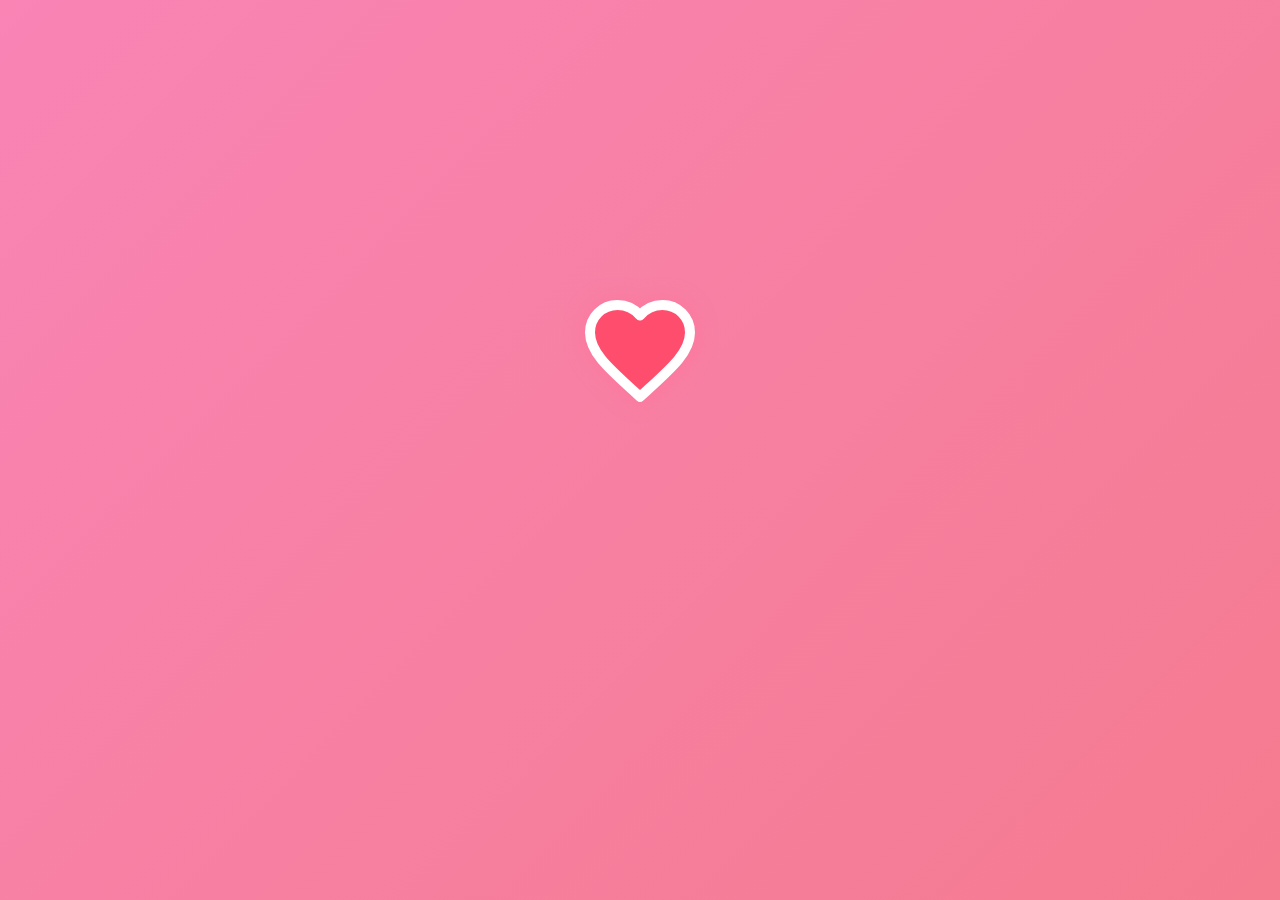
<file: index.html>
<!DOCTYPE html>
<html lang="en">
  <head>
    <meta charset="UTF-8" />
    <meta name="viewport" content="width=device-width, initial-scale=1.0" />
    <title>Muffadan Sudişe Mesaj!</title>
    <style>
      /* General Reset */
      body {
        margin: 0;
        height: 100vh;
        display: flex;
        justify-content: center;
        align-items: center;
        background: linear-gradient(135deg, #f984b5, #f57b8f);
        font-family: "Comic Sans MS", cursive, sans-serif;
        color: #fff;
        text-align: center;
        flex-direction: column;
      }

      .heart-container {
        display: flex;
        flex-direction: column;
        align-items: center;
        gap: 20px;
      }

      /* Perfect Heart SVG */
      .heart {
        width: 120px;
        height: 120px;
        fill: #ff4d6d;
        animation: pulse 1.5s infinite ease-in-out;
        filter: drop-shadow(0 0 10px #ff759b);
      }

      /* Glow Effect */
      @keyframes pulse {
        0%,
        100% {
          transform: scale(1);
          filter: drop-shadow(0 0 10px #ff759b);
        }

        50% {
          transform: scale(1.2);
          filter: drop-shadow(0 0 30px #ff759b);
        }
      }

      /* Shayari Text Styling */
      .shayari-text {
        font-size: 1.5em;
        font-weight: bold;
        color: #ffebd0;
        display: inline-block;
        line-height: 1.5;
        opacity: 0; /* Initially hidden */
        animation: fadeInText 1.5s forwards;
      }

      /* Animation for Text */
      @keyframes fadeInText {
        0% {
          opacity: 0;
        }
        100% {
          opacity: 1;
        }
      }

      /* Animation for words */
      .word {
        opacity: 0;
        display: inline-block;
        animation: fadeInWord 1.5s forwards;
      }
      .word:nth-child(1) {
        animation-delay: 0.5s;
      }

      .word:nth-child(2) {
        animation-delay: 1.5s;
      }

      .word:nth-child(3) {
        animation-delay: 2s;
      }

      .word:nth-child(4) {
        animation-delay: 2.5s;
      }

      .word:nth-child(5) {
        animation-delay: 3s;
      }

      .word:nth-child(6) {
        animation-delay: 3.5s;
      }

      .word:nth-child(7) {
        animation-delay: 4s;
      }

      .word:nth-child(8) {
        animation-delay: 4.5s;
      }

      .word:nth-child(9) {
        animation-delay: 5s;
      }

      .word:nth-child(10) {
        animation-delay: 5.5s;
      }

      .word:nth-child(11) {
        animation-delay: 6s;
      }

      .word:nth-child(12) {
        animation-delay: 6.5s;
      }

      .word:nth-child(13) {
        animation-delay: 7s;
      }

      .word:nth-child(14) {
        animation-delay: 7.5s;
      }

      .word:nth-child(15) {
        animation-delay: 8s;
      }

      .word:nth-child(16) {
        animation-delay: 8.5s;
      }

      .word:nth-child(17) {
        animation-delay: 9s;
      }

      .word:nth-child(18) {
        animation-delay: 9.5s;
      }

      @keyframes fadeInWord {
        to {
          opacity: 1;
        }
      }

      /* Button Styling */
      .propose-btn {
        opacity: 0;
        display: inline-block;
        animation: fadeInWord 1.5s forwards;
        animation-delay: 10s;
        background-color: #ff4d6d;
        border: none;
        padding: 15px 30px;
        color: white;
        font-size: 1.2em;
        cursor: pointer;
        border-radius: 25px;
        transition: background-color 0.3s ease;
      }

      .propose-btn:hover {
        background-color: #ffffff;
        color: #f2264b;
      }
    </style>
  </head>

  <body>
    <div class="heart-container">
      <svg
        class="heart"
        xmlns="http://www.w3.org/2000/svg"
        viewBox="0 0 24 24"
        fill="none"
        stroke="currentColor"
        stroke-width="2"
        stroke-linecap="round"
        stroke-linejoin="round"
      >
        <path
          d="M12 21.35l-1.45-1.32C5.4 15.36 2 12.28 2 8.5 2 5.42 4.42 3 7.5 3c1.74 0 3.41.81 4.5 2.09C13.09 3.81 14.76 3 16.5 3 19.58 3 22 5.42 22 8.5c0 3.78-3.4 6.86-8.55 11.54L12 21.35z"
        />
      </svg>

      <!-- First Line of Shayari (Appears first) -->
      <div class="shayari-text">
        <span class="word">Merhaba</span>
        <span class="word">benim</span>
        <span class="word">tatlı</span>
        <span class="word">prensesim,</span>
        <br />

        <span class="word">Sana</span>
        <span class="word">söyleyecek</span>
        <span class="word">çok</span>
        <span class="word">şeyim</span>
        <span class="word">var</span>
        <span class="word">aslında</span>
        <span class="word">ama,</span>
        <br />
        <span class="word">kelimelerin</span>
        <span class="word">bunları</span>
        <span class="word">anlatmaya</span>
        <span class="word">yetmeyeciğini</span>
        <span class="word">biliyorum.</span>
      </div>

      <button class="propose-btn" onclick="window.location.href='book.html'">
        O yüzden bunu görmelisin! ❤
      </button>
    </div>
  </body>
</html>
</file>
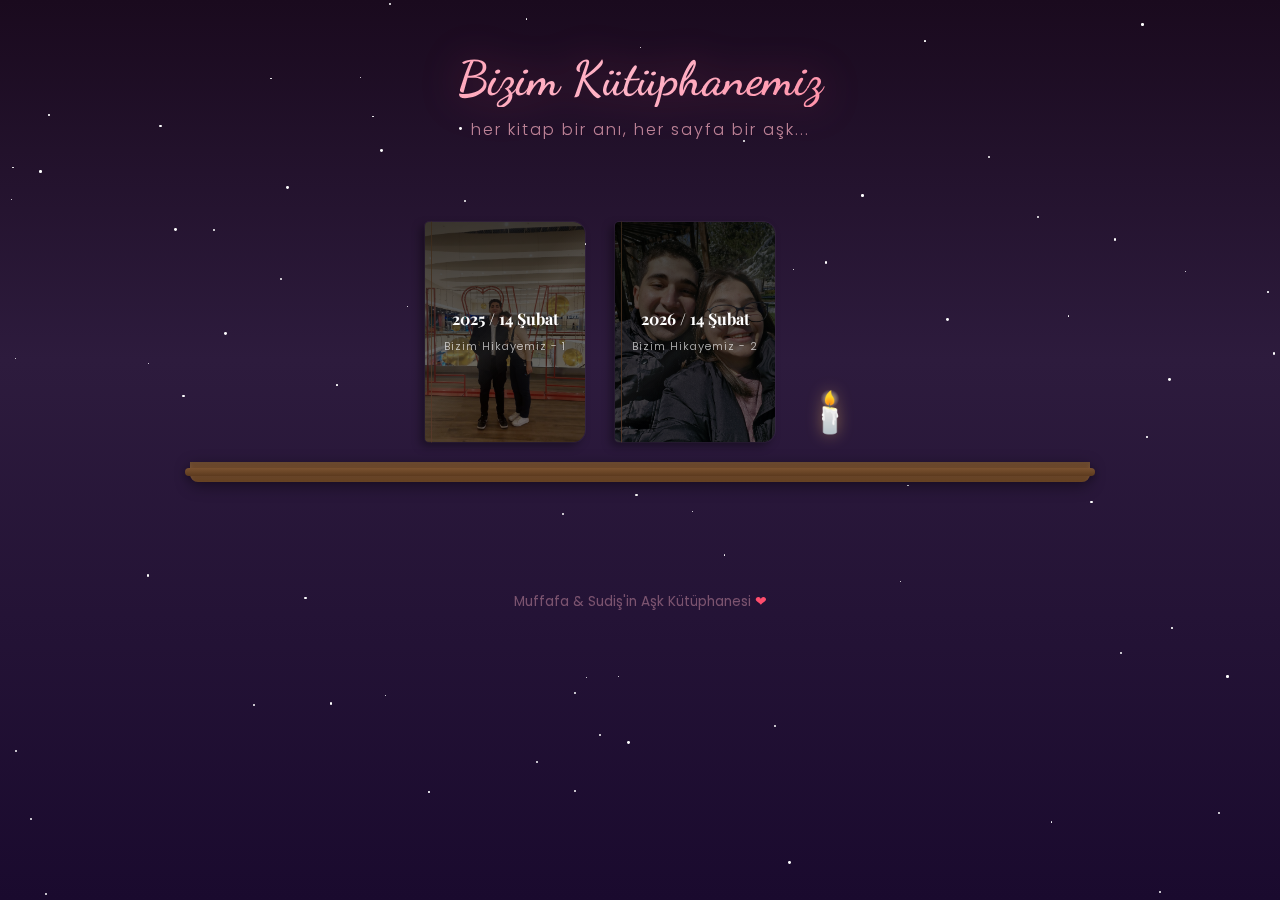
<file: library.html>
<!DOCTYPE html>
<html lang="tr">
  <head>
    <meta charset="UTF-8" />
    <meta name="viewport" content="width=device-width, initial-scale=1.0" />
    <title>Bizim Kütüphanemiz 📚💕</title>
    <link rel="stylesheet" href="css/library.css" />
  </head>
  <body>

    <!-- Particles background -->
    <div class="particles-bg"></div>

    <!-- Header -->
    <header class="library-header">
      <h1 class="library-title">Bizim Kütüphanemiz</h1>
      <p class="library-subtitle">her kitap bir anı, her sayfa bir aşk...</p>
    </header>

    <!-- Bookshelf -->
    <main class="bookshelf-container">

      <!-- Shelf 1 -->
      <section class="shelf">
        <div class="shelf-books">

          <!-- Book 1 -->
          <div class="book-card" onclick="openBook('books/book1.html')">
            <div class="book-spine">
              <div class="book-face" style="background-image: linear-gradient(to bottom, rgba(0,0,0,0.75), rgba(0,0,0,0.5)), url('assets/images/book1/kapak1.jpg'); background-size: cover; background-position: center;">
                <h2 class="book-cover-title">2025 / 14 Şubat</h2>
                <span class="book-year">Bizim Hikayemiz - 1</span>
              </div>
              <div class="book-spine-edge"></div>
            </div>
          </div>

          <!-- Book 2 -->
          <div class="book-card" onclick="openBook('books/book2.html')">
            <div class="book-spine">
              <div class="book-face" style="background-image: linear-gradient(to bottom, rgba(0,0,0,0.75), rgba(0,0,0,0.5)), url('assets/images/book2/kapak2.jpg'); background-size: cover; background-position: center;">
                <h2 class="book-cover-title">2026 / 14 Şubat</h2>
                <span class="book-year">Bizim Hikayemiz - 2</span>
              </div>
              <div class="book-spine-edge"></div>
            </div>
          </div>

          <!-- Candle decoration -->
          <div class="shelf-decor">🕯️</div>

        </div>
      </section>

    </main>

    <!-- Footer -->
    <footer class="library-footer">
      <p>Muffafa & Sudiş'in Aşk Kütüphanesi <span class="footer-heart">❤</span></p>
    </footer>

    <script src="js/library.js"></script>
  </body>
</html>
</file>
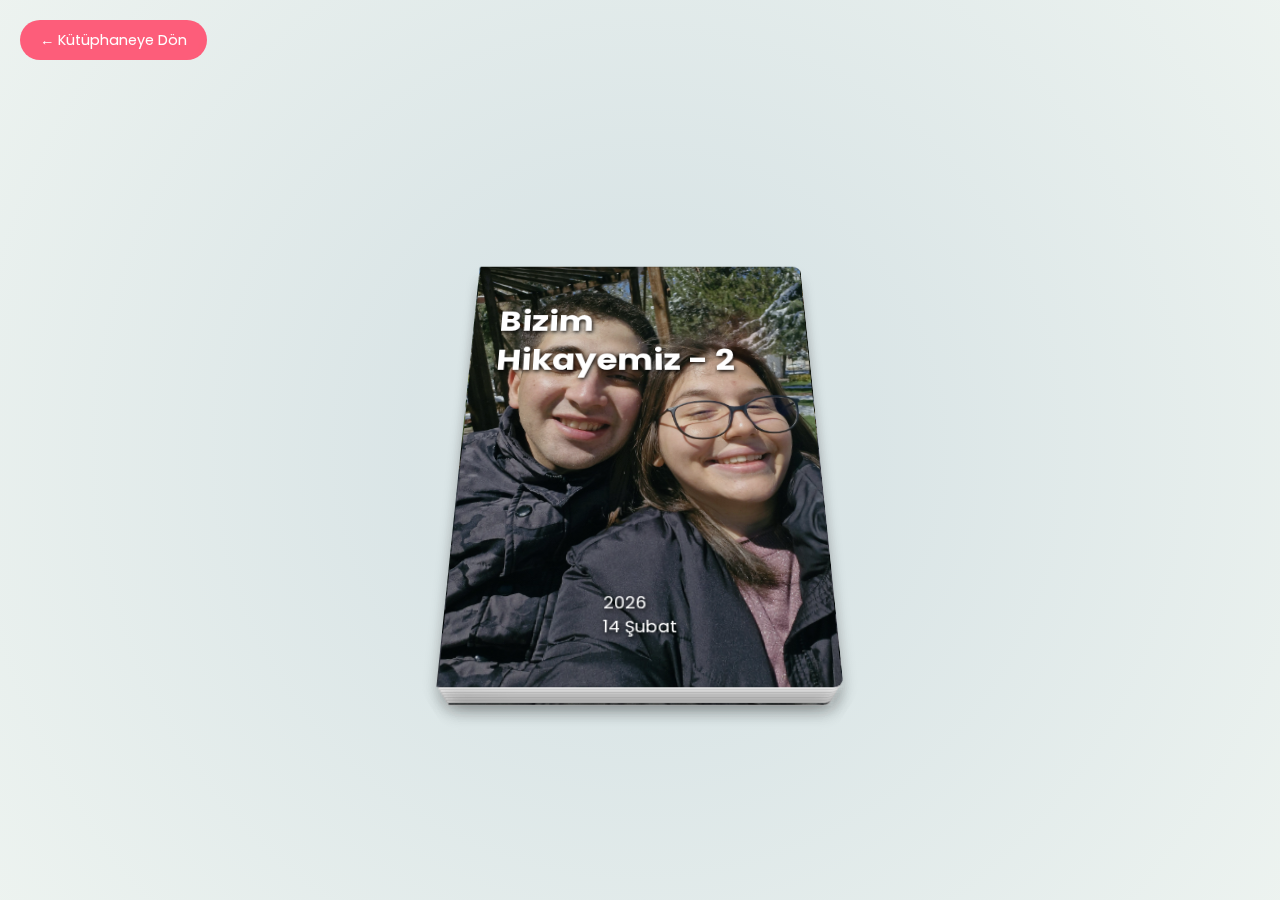
<file: books/book2.html>
<!DOCTYPE html>
<html lang="tr">
  <head>
    <meta charset="UTF-8" />
    <meta name="viewport" content="width=device-width, initial-scale=1.0" />
    <title>Bizim Hikayemiz - 2026</title>
    <link
      href="https://fonts.googleapis.com/css2?family=Poppins:wght@300;400;600&display=swap"
      rel="stylesheet"
    />
    <link rel="stylesheet" href="../css/book.css" />
  </head>
  <body>
    <a href="../library.html" class="back-btn">← Kütüphaneye Dön</a>

    <div class="book">
      <!-- KAPAK -->
      <div class="page">
        <div class="front cover2">
          <h1
            style="
              color: rgb(255, 255, 255);
              text-shadow: 1px 2px 5px rgb(0, 0, 0);
            "
          >
            Bizim Hikayemiz - 2
          </h1>

          <p
            style="
              color: rgb(255, 255, 255);
              text-shadow: 1px 2px 5px rgb(0, 0, 0);
            "
          >
            2026<br />14 Şubat
          </p>
        </div>
        <div class="back">
          <h2>GİRİŞ</h2>

          <video
            src="../assets/videos/vid2.mp4"
            style="width: 100%; max-height: 55%; object-fit: contain"
            controls
          ></video>

          <p>
            Videoyu izle... Kardan adamımız eridi belki ama aşkımız sonsuza kadar baki kalacak! ⛄❤
          </p>
        </div>
      </div>

      <!--2nd page-->
      <div class="page">
        <div class="front">
          <p>
            Geçen sene sana ilk kitabımızı yazmıştım, hatırlıyor musun?
            Şimdi bir yıl daha geride kaldı ve ben yine buradayım. Bir yılı
            daha tamamladık! İlk kitapta "birlikteliğimiz neredeyse bir yılı
            geride bırakıyor" demiştim. Şimdi bir yılı devirdik, ikinciyi
            doldurmak üzereyiz. Seninle birlikte bu yolu yürümek hayatımın en
            güzel kararı olmaya devam ediyor. İyiki varsın sevgilim!
          </p>
        </div>
        <div class="back">
          <img src="../assets/images/book2/sarilma.jpg" alt="Sarılma" />
        </div>
      </div>

      <!--3rd page-->
      <div class="page">
        <div class="front">
          <h2>ASKER OCAĞI 🎖️</h2>
          <p>
            2025 Mayıs ayında Amasya'da askere gittim. Senden uzak kalmak zaten zordu,
            bir de görüntülü aramalarımızın olmadığı günler eklendi. Ama sen beni bekliyordun
            ve bu düşünce bana her gün güç verdi. Askerde her boş anımda
            aklım sende, yüreğim sendeydi. Vakit buldukça seni aramıştım. Hem giderken aldıklarınla
            hem ordayken sesinle hem de döndüğümde hasta halimde benimle ilgilenerek hep bana destek oldun. 
          </p>
        </div>
        <div class="back">
          <img src="../assets/images/book2/gidi.jpg" alt="Askerlik" />
        </div>
      </div>

      <!--4th page-->
      <div class="page">
        <div class="front">
          <h2>YENİ BAŞLANGIÇLAR 🚀</h2>
          <p>
            Askerden döndüm, bir iş buldum, çalışmaya başladım. Artık ikimiz
            için daha güzel bir gelecek kurmaya çalışıyorum. Her sabah işe
            kalkarken aklımdaki tek motivasyon sensin. Seninle kurduğum
            hayalleri gerçeğe dönüştürmek için her gün çok çabalıyorum.
          </p>
        </div>
        <div class="back">
          <p>
            Sen de bu bir yılda inanılmaz şeyler başardın. 2. sınıfı
            bitirdin, şimdi 6. yarıyılına adım atıyorsun. Seni her sınavında,
            her yorgun gecende düşündüm. Sosyal medyada ürettiğin içerikler harika, 
            üretmeye devam et. Seninle gurur duyuyorum — sen her şeyi başarabilecek
            özel bir kadınsın. 
          </p>
        </div>
      </div>

      <!--5th page-->
      <div class="page">
        <div class="front">
          <h2>EKRANIN ÖTESİNDE 📱</h2>
          <p>
            Bu bir yılda en çok özlediğim şey seni karşımda görmekti.
            Görüntülü aramalarımız, mesajlarımız aramızdaki bağı hiç
            kopartmadı. Ekranın ötesinde bile gülüşünü gördüğümde kalbim
            hızlanıyor, sesini duyduğumda dünyanın en huzurlu insanı oluyorum.
          </p>
        </div>
        <div class="back">
          <img src="../assets/images/book2/goruntulu.jpg" alt="Görüntülü" />
        </div>
      </div>

      <!--6th page-->
      <div class="page">
        <div class="front">
          <h2>BİR KEZ OLSUN... 🥺</h2>
          <p>
            Bir önceki sevgililer gününden bu yana sadece bir kez buluşabildik.
            Ama o buluşmadaki her saniye bile bir ömre bedeldi.
            14 Şubat'tan sonra sana söz: daha sık buluşacağız. Nasip
            olmasını canı gönülden istiyorum.
          </p>
        </div>
        <div class="back">
          <p>
            İlk kitapta sana "İyikimsin Sudenaz, sonsuza kadar benimle kal,
            olur mu?" demiştim. Bu sözümün arkasındayım, her zamankinden
            daha çok. O kitaptaki her cümle bugün de geçerli, her duygu
            bugün daha da güçlü.
          </p>
        </div>
      </div>

      <!--7th page-->
      <div class="page">
        <div class="front">
          <h2>SENİ & 🐢 ÇOK SEVİYORUM</h2>
          <p>
            Bu hikayenin en güzel yanı, daha bitmemiş olması. Seni ve
            kaplumbağamızı çok ama çok seviyorum. Sonsuza kadar, her 14
            Şubat'ta yeni bir kitap, yeni bir sayfa... Ama hep aynı
            aşkla. ❤🐢
          </p>
        </div>
        <div class="back">
          <p>İYİKİMSİN SUDENAZ. SONSUZA KADAR BENİMLE KAL. ❤</p>
        </div>
      </div>

      <!-- ARKA KAPAK -->
      <div class="page">
        <div class="front">
          <img src="../assets/images/book2/sarilma.jpg" alt="Sarılma" />
        </div>
        <div class="back cover2">
          <h3>Biricik Sevgilim Sudenaz'a</h3>
          <p>
            Yazan: Muhammed Mustafa Savar<br />
            <a
              href="https://www.instagram.com/muffafa"
              target="_blank"
              rel="nofollow"
            ></a>
            <br />
            2. Baskı — 14 Şubat 2026
          </p>
        </div>
      </div>
    </div>
    <script src="../js/book.js"></script>
  </body>
</html>
</file>
<file: css/library.css>
@import url('https://fonts.googleapis.com/css2?family=Dancing+Script:wght@400;700&family=Poppins:wght@300;400;600&family=Playfair+Display:wght@400;700&display=swap');

*, *::before, *::after {
  box-sizing: border-box;
  margin: 0;
  padding: 0;
}

body {
  min-height: 100vh;
  font-family: 'Poppins', sans-serif;
  background: linear-gradient(180deg, #1a0a1e 0%, #2d1b3d 40%, #1a0a2e 100%);
  color: #fff;
  overflow-x: hidden;
  position: relative;
}

/* ===== Particles Background ===== */
.particles-bg {
  position: fixed;
  top: 0;
  left: 0;
  width: 100%;
  height: 100%;
  pointer-events: none;
  z-index: 0;
  overflow: hidden;
}

.particle {
  position: absolute;
  border-radius: 50%;
  animation: particleFloat linear infinite;
  opacity: 0;
}

@keyframes particleFloat {
  0% {
    transform: translateY(100vh) scale(0);
    opacity: 0;
  }
  20% {
    opacity: 1;
  }
  80% {
    opacity: 0.6;
  }
  100% {
    transform: translateY(-50px) scale(1);
    opacity: 0;
  }
}

/* ===== Stars ===== */
.star {
  position: fixed;
  width: 2px;
  height: 2px;
  background: white;
  border-radius: 50%;
  animation: twinkle 3s infinite;
}

@keyframes twinkle {
  0%, 100% { opacity: 0.1; }
  50% { opacity: 0.8; }
}

/* ===== Header ===== */
.library-header {
  position: relative;
  z-index: 10;
  text-align: center;
  padding: 50px 20px 30px;
}

.library-title {
  font-family: 'Dancing Script', cursive;
  font-size: 3em;
  font-weight: 700;
  background: linear-gradient(135deg, #ff8fa3, #ffb3c6, #ff4d6d);
  -webkit-background-clip: text;
  -webkit-text-fill-color: transparent;
  background-clip: text;
  filter: drop-shadow(0 0 20px rgba(255, 77, 109, 0.3));
  margin-bottom: 10px;
  animation: titleGlow 3s infinite ease-in-out;
}

@keyframes titleGlow {
  0%, 100% { filter: drop-shadow(0 0 20px rgba(255, 77, 109, 0.3)); }
  50% { filter: drop-shadow(0 0 40px rgba(255, 77, 109, 0.6)); }
}

.library-subtitle {
  font-family: 'Poppins', sans-serif;
  font-size: 1em;
  color: rgba(255, 179, 198, 0.7);
  font-weight: 300;
  letter-spacing: 2px;
}

/* ===== Bookshelf Container ===== */
.bookshelf-container {
  position: relative;
  z-index: 10;
  max-width: 900px;
  margin: 0 auto;
  padding: 20px;
}

/* ===== Shelf ===== */
.shelf {
  margin-bottom: 60px;
  animation: shelfSlideIn 0.8s ease-out both;
}

.shelf:nth-child(1) { animation-delay: 0.3s; }
.shelf:nth-child(2) { animation-delay: 0.6s; }
.shelf:nth-child(3) { animation-delay: 0.9s; }

@keyframes shelfSlideIn {
  from {
    opacity: 0;
    transform: translateY(40px);
  }
  to {
    opacity: 1;
    transform: translateY(0);
  }
}

.shelf-books {
  display: flex;
  gap: 30px;
  flex-wrap: wrap;
  justify-content: center;
  padding: 30px 20px;
  position: relative;
}

/* Wood shelf */
.shelf-books::after {
  content: '';
  position: absolute;
  bottom: -10px;
  left: -20px;
  right: -20px;
  height: 20px;
  background: linear-gradient(180deg, #5c3a1e, #8b5e3c, #6b4423);
  border-radius: 0 0 8px 8px;
  box-shadow:
    0 4px 15px rgba(0, 0, 0, 0.4),
    inset 0 2px 4px rgba(255, 255, 255, 0.1);
}

.shelf-books::before {
  content: '';
  position: absolute;
  bottom: -4px;
  left: -25px;
  right: -25px;
  height: 8px;
  background: linear-gradient(180deg, #7a5230, #5c3a1e);
  border-radius: 4px;
  box-shadow: 0 2px 8px rgba(0, 0, 0, 0.3);
  z-index: 1;
}

/* ===== Book Card ===== */
.book-card {
  width: 160px;
  height: 220px;
  perspective: 600px;
  cursor: pointer;
  position: relative;
  z-index: 2;
  transition: transform 0.3s ease;
}

.book-card:hover {
  transform: translateY(-15px);
}

.book-spine {
  width: 100%;
  height: 100%;
  position: relative;
  border-radius: 4px 12px 12px 4px;
  transform-style: preserve-3d;
  transition: all 0.5s ease;
  box-shadow:
    -4px 4px 10px rgba(0, 0, 0, 0.4),
    0 0 0 1px rgba(255, 255, 255, 0.05);
}

.book-card:hover .book-spine {
  transform: rotateY(-15deg);
  box-shadow:
    -8px 8px 20px rgba(0, 0, 0, 0.5),
    0 0 30px rgba(255, 77, 109, 0.2);
}

/* Book cover face */
.book-face {
  position: absolute;
  inset: 0;
  border-radius: 4px 12px 12px 4px;
  display: flex;
  flex-direction: column;
  justify-content: center;
  align-items: center;
  padding: 20px 15px;
  text-align: center;
  backface-visibility: hidden;
  overflow: hidden;
}

.book-face::before {
  content: '';
  position: absolute;
  top: 0;
  left: 0;
  right: 0;
  bottom: 0;
  background: linear-gradient(135deg, transparent 40%, rgba(255,255,255,0.05) 50%, transparent 60%);
  pointer-events: none;
}

.book-cover-title {
  font-family: 'Playfair Display', serif;
  font-size: 1em;
  font-weight: 700;
  color: #fff;
  text-shadow: 0 2px 8px rgba(0,0,0,0.7);
  line-height: 1.3;
  margin-bottom: 8px;
}

.book-title {
  font-family: 'Playfair Display', serif;
  font-size: 0.85em;
  font-weight: 700;
  color: #fff;
  text-shadow: 0 1px 3px rgba(0,0,0,0.4);
  line-height: 1.3;
  margin-bottom: 8px;
}

.book-year {
  font-size: 0.7em;
  color: rgba(255,255,255,0.7);
  font-weight: 300;
  letter-spacing: 1px;
}

/* Spine edge */
.book-spine-edge {
  position: absolute;
  left: 0;
  top: 0;
  width: 14px;
  height: 100%;
  border-radius: 4px 0 0 4px;
  transform: rotateY(90deg) translateZ(7px) translateX(-7px);
  transform-origin: left center;
}

.book-card:nth-child(1) .book-spine-edge {
  background: linear-gradient(180deg, #3a2a1a, #5a3a2a);
}

.book-card:nth-child(2) .book-spine-edge {
  background: linear-gradient(180deg, #3a2a1a, #5a3a2a);
}

/* Glow effect on hover */
.book-card::after {
  content: '';
  position: absolute;
  bottom: -20px;
  left: 10%;
  width: 80%;
  height: 20px;
  border-radius: 50%;
  opacity: 0;
  transition: opacity 0.3s ease;
}

.book-card:nth-child(1)::after {
  background: radial-gradient(ellipse, rgba(255, 180, 150, 0.3), transparent);
}

.book-card:nth-child(2)::after {
  background: radial-gradient(ellipse, rgba(255, 180, 150, 0.3), transparent);
}

.book-card:hover::after {
  opacity: 1;
}

/* ===== Candle / Decorations ===== */
.shelf-decor {
  position: relative;
  z-index: 2;
  display: flex;
  align-items: flex-end;
  font-size: 2.5em;
  filter: drop-shadow(0 0 8px rgba(255, 200, 100, 0.4));
  animation: candleFlicker 2s infinite ease-in-out;
}

@keyframes candleFlicker {
  0%, 100% { filter: drop-shadow(0 0 8px rgba(255, 200, 100, 0.4)); }
  50% { filter: drop-shadow(0 0 16px rgba(255, 200, 100, 0.7)); }
}

/* ===== Footer ===== */
.library-footer {
  position: relative;
  z-index: 10;
  text-align: center;
  padding: 40px 20px;
  color: rgba(255, 179, 198, 0.4);
  font-size: 0.85em;
}

.library-footer .footer-heart {
  color: #ff4d6d;
  animation: heartbeat 1.5s infinite;
}

@keyframes heartbeat {
  0%, 100% { transform: scale(1); }
  50% { transform: scale(1.2); }
}

/* ===== Responsive ===== */
@media (max-width: 600px) {
  .library-header {
    padding: 40px 15px 20px;
  }

  .library-title {
    font-size: 2.2em;
  }

  .library-subtitle {
    font-size: 0.9em;
  }

  .book-card {
    width: 140px;
    height: 195px;
  }

  .shelf-books {
    gap: 20px;
    padding: 20px 10px;
  }

  .book-cover-title {
    font-size: 0.9em;
  }

  .book-year {
    font-size: 0.65em;
  }

  .book-title {
    font-size: 0.75em;
  }

  .library-footer {
    font-size: 0.8em;
    padding: 30px 15px;
  }
}
</file>
<file: css/book.css>
* {
  box-sizing: border-box;
}

body {
  margin: 0;
  display: flex;
  min-height: 100dvh;
  perspective: 1000px;
  font: 1em/1.4 "Poppins", sans-serif;
  overflow: hidden;
  color: hsl(180 68% 5%);
  background-image: radial-gradient(
    circle farthest-corner at 50% 50%,
    hsl(187 20% 88%) 30%,
    hsl(149 20% 94%) 100%
  );
}

/* Back button */
.back-btn {
  position: fixed;
  top: 20px;
  left: 20px;
  z-index: 100;
  background: rgba(255, 77, 109, 0.9);
  color: white;
  border: none;
  padding: 10px 20px;
  border-radius: 25px;
  font-size: 0.9em;
  cursor: pointer;
  font-family: "Poppins", sans-serif;
  transition: all 0.3s ease;
  backdrop-filter: blur(10px);
  text-decoration: none;
  display: inline-flex;
  align-items: center;
  gap: 6px;
}

.back-btn:hover {
  background: rgba(255, 77, 109, 1);
  transform: scale(1.05);
  box-shadow: 0 4px 15px rgba(255, 77, 109, 0.4);
}

@media (max-width: 600px) {
  .back-btn {
    top: 10px;
    left: 10px;
    padding: 10px 18px;
    font-size: 0.85em;
  }
}

.book {
  position: relative;
  display: flex;
  margin: auto;
  width: 40cqmin;
  /*1* let pointer event go trough pages of lower Z than .book */
  pointer-events: none;
  transform-style: preserve-3d;
  transition: translate 1s;
  translate: calc(min(var(--c), 1) * 50%) 0%;
  /* Incline on the X axis for pages preview */
  rotate: 1 0 0 30deg;
}

.page {
  /* PS: Don't go below thickness 0.5 or the pages might transpare */
  --thickness: 4;
  flex: none;
  display: flex;
  width: 100%;
  font-size: 2cqmin;
  /*1* allow pointer events on pages */
  pointer-events: all;
  user-select: none;
  transform-style: preserve-3d;
  transform-origin: left center;
  transition: transform 1s,
    rotate 1s ease-in
      calc((min(var(--i), var(--c)) - max(var(--i), var(--c))) * 50ms);
  translate: calc(var(--i) * -100%) 0px 0px;
  transform: translateZ(
    calc((var(--c) - var(--i) - 0.5) * calc(var(--thickness) * 0.23cqmin))
  );
  rotate: 0 1 0 calc(clamp(0, var(--c) - var(--i), 1) * -180deg);
}

.front,
.back {
  position: relative;
  flex: none;
  width: 100%;
  aspect-ratio: 3 / 4;
  backface-visibility: hidden;
  overflow: hidden;
  background-color: #fff;
  /* Fix backface visibility Firefox: */
  translate: 0px;
}

.back {
  translate: -100% 0;
  rotate: 0 1 0 180deg;
}

/* That's it. Your FlipBook customization styles: */

.book {
  counter-reset: page -1;
  & a {
    color: inherit;
  }
}

.page {
  box-shadow: 0em 0.5em 1em -0.2em #00000020;
}

.front,
.back {
  display: flex;
  flex-flow: column nowrap;
  justify-content: center;
  align-items: center;
  padding: 1.5em;
  border: 1px solid #0002;
  overflow: hidden;

  & p, & h2, & h3 {
    font-size: clamp(0.55em, 1.8cqmin, 0.95em);
    line-height: 1.4;
  }

  &:has(img) {
    padding: 0;
  }

  & img {
    width: 100%;
    height: 100%;
    object-fit: cover;
  }

  &::after {
    position: absolute;
    bottom: 1em;
    counter-increment: page;
    content: counter(page) ".";
    font-size: 0.8em;
  }
}
.cover1,
.cover2 {
  justify-content: space-between;
  &::after {
    content: "";
  }
}

.front {
  &::after {
    right: 1em;
  }
  background: linear-gradient(to left, #f7f7f7 80%, #eee 100%);
  border-radius: 0.1em 0.5em 0.5em 0.1em;
}
.back {
  &::after {
    left: 1em;
  }
  background-image: linear-gradient(to right, #f7f7f7 80%, #eee 100%);
  border-radius: 0.5em 0.1em 0.1em 0.5em;
}

.cover1 {
  background: radial-gradient(
      circle farthest-corner at 80% 20%,
      hsl(10 80% 20% / 0.3) 0%,
      hsl(170 60% 10% / 0.1) 10%
    ),
    hsl(231, 32%, 29%) url("../assets/images/book1/kapak1.jpg") 100% / cover;
  color: hsl(200 30% 98%);
}

.cover2 {
  background: radial-gradient(
      circle farthest-corner at 80% 20%,
      hsl(10 80% 20% / 0.3) 0%,
      hsl(170 60% 10% / 0.1) 10%
    ),
    hsl(231, 32%, 29%) url("../assets/images/book2/kapak2.jpg") 100% / cover;
  color: hsl(200 30% 98%);
}
</file>
